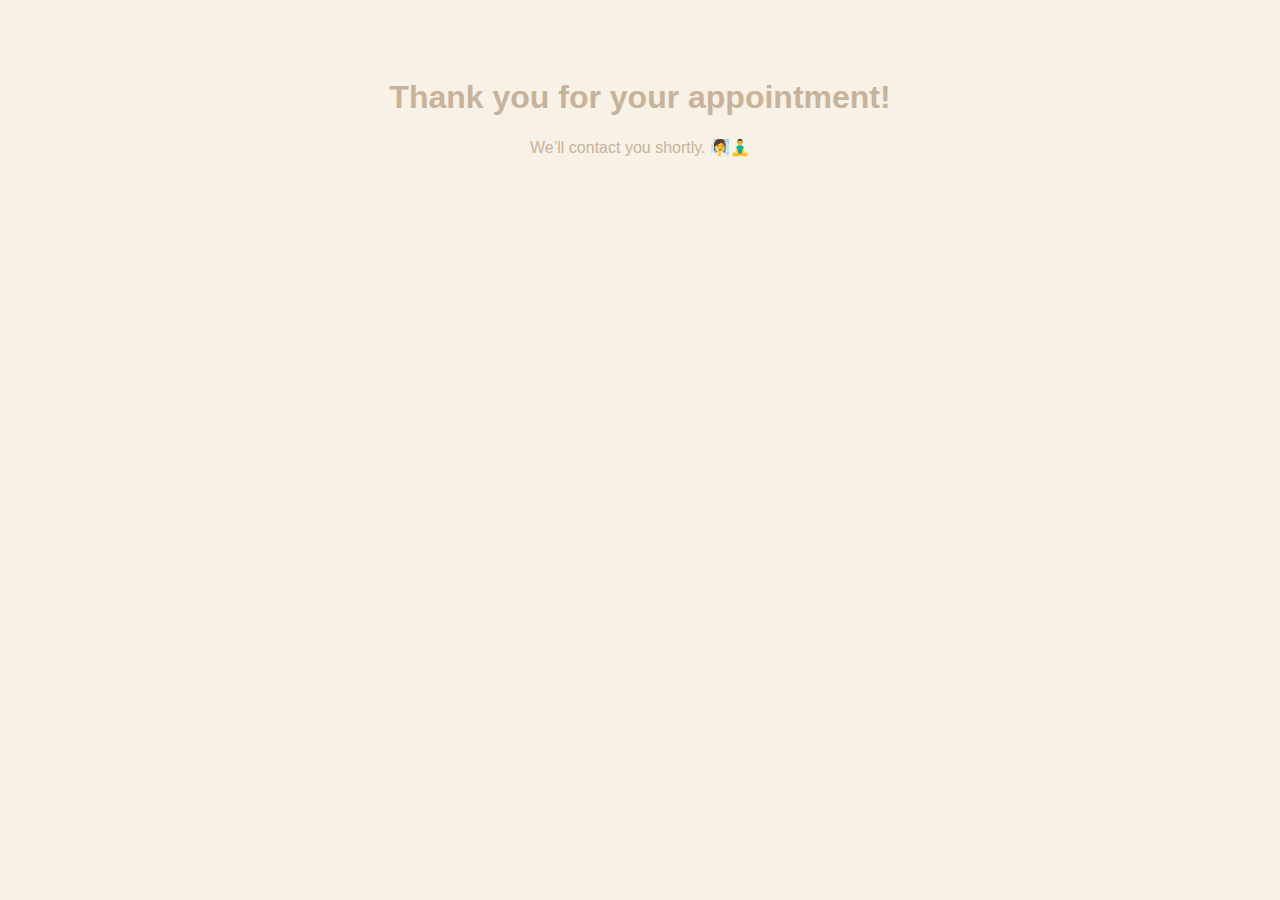
<file: forum style.html>
<!DOCTYPE html>
<html>
<head>
  <title>Thank You</title>
  <style>
    body {
      background-color: #f8f1e5;
      text-align: center;
      font-family: Arial, sans-serif;
      color: #c7b39b;
      padding-top: 50px;
    }
  </style>
</head>
<body>
  <h1>Thank you for your appointment!</h1>
  <p>We’ll contact you shortly. 🧖‍♀️🧘‍♂️</p>
</body>
</html>
</file>
